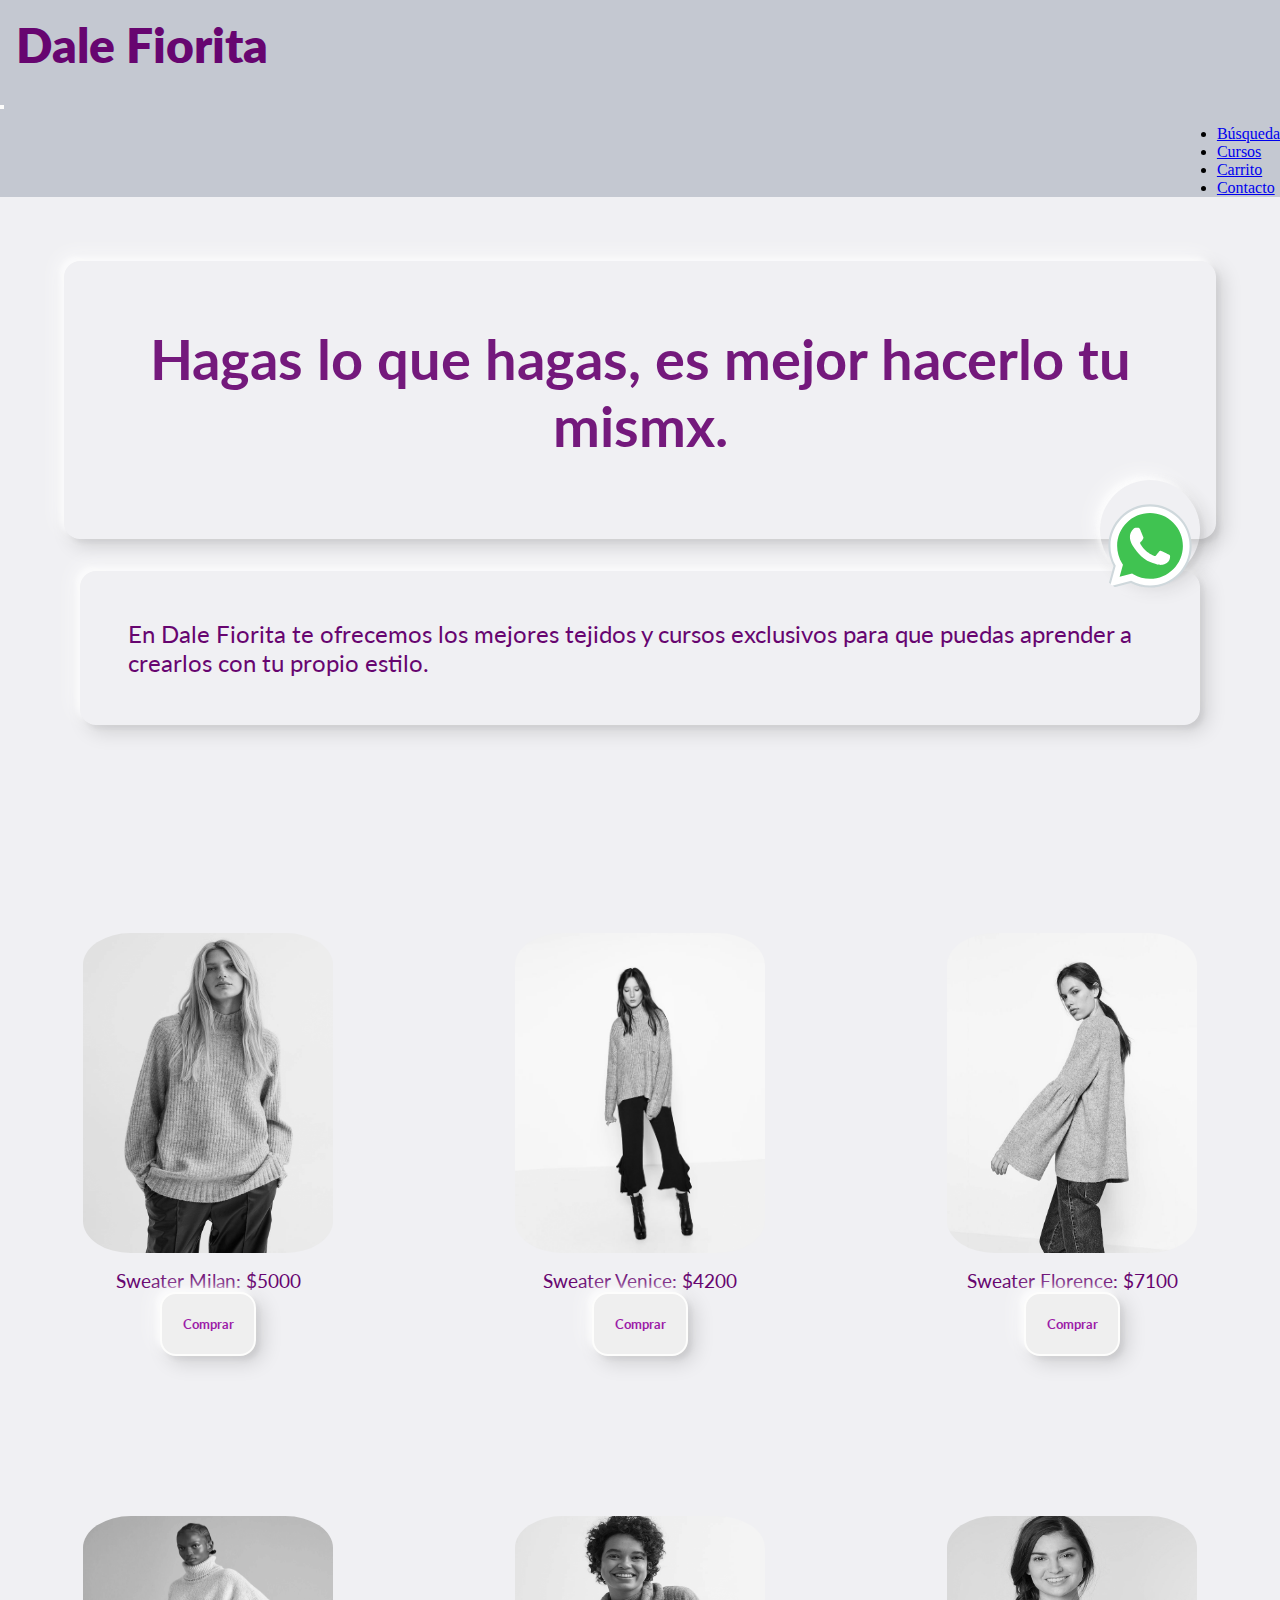
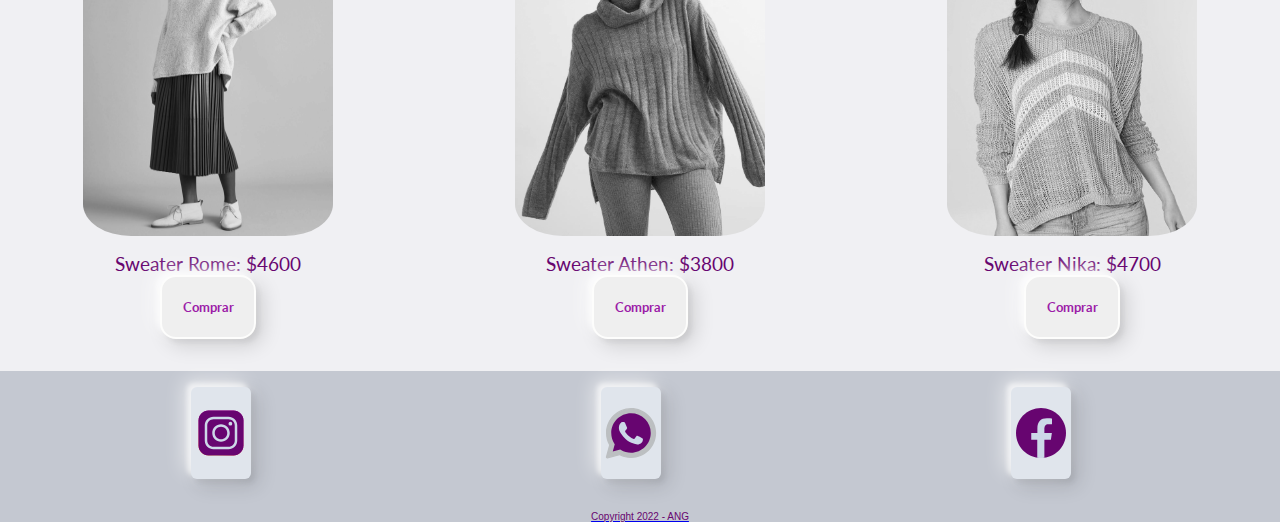
<file: index.html>
<!DOCTYPE html>
<html lang="en">

<head>
  <meta charset="UTF-8">
  <meta http-equiv="X-UA-Compatible" content="IE=edge">
  <meta name="viewport" content="width=device-width, initial-scale=1.0">
  <meta name="keywords" content="Tejidos - Cursos de Tejido - Sweaters - Envios">
  <meta name="description" content="Productos tejidos a mano personalizados. Cursos virtuales de tejido desde nivel inicial a avanzado. Precios accesibles .Envios a todo el pais">
  <link href="https://cdn.jsdelivr.net/npm/bootstrap@5.1.3/dist/css/bootstrap.min.css" rel="stylesheet"
    integrity="sha384-1BmE4kWBq78iYhFldvKuhfTAU6auU8tT94WrHftjDbrCEXSU1oBoqyl2QvZ6jIW3" crossorigin="anonymous">
  <link rel="stylesheet" href="./estilos_CSS/style.css">
  <title class="title">Dale fiorita</title>
</head>

<body>
  <a href="https://api.whatsapp.com/send?phone=111111111&text=Hola!%20Somos%20Dale%20Fiorita" class="WSP-float"
    target="_blank">
    <img src="./images/icons8-whatsapp-48 - copia.svg" alt="" class="WSP-icon">
  </a>
  <header>
    <nav class="navbar navbar-expand-lg navbar-light fondonav">
      <div class="container-fluid">
        <form action="./index.html">
          <button class="btn-DaleFiorita"><h1 class="DaleFiorita">Dale Fiorita</h1></button>
        </form>
        <button class="navbar-toggler" type="button" data-bs-toggle="collapse" data-bs-target="#navbarNav"
          aria-controls="navbarNav" aria-expanded="false" aria-label="Toggle navigation">
          <span class="navbar-toggler-icon"></span>
        </button>
        <div class="collapse navbar-collapse nav" id="navbarNav">
          <ul class="navbar-nav">
            <li class="nav-item">
              <a class="nav-link active" href="./secciones/busqueda.html">Búsqueda</a>
            </li>
            <li class="nav-item">
              <a class="nav-link active" aria-current="page" href="./secciones/cursos.html">Cursos</a>
            </li>
            <li class="nav-item">
              <a class="nav-link active" href="./secciones/carrito.html">Carrito</a>
            </li>
            <li class="nav-item">
              <a class="nav-link active" href="./secciones/contacto.html">Contacto</a>

            </li>
          </ul>
        </div>
      </div>
    </nav>
  </header>
  <main class="main_index">
    <div>
      
      <div class="h1_index"><h1>Hagas lo que hagas, es mejor hacerlo tu mismx.</h1></div>
       <p class="parrafo1">
          En Dale Fiorita te ofrecemos los mejores tejidos y cursos exclusivos para que puedas aprender a crearlos con tu propio estilo.
    </p>
  </div>
    
    <section>
      <div class="Sweter1">
        <img src="./images/tejido1.png" alt="">
        <p>Sweater Milan: $5000</p>
        <form action="./secciones/carrito.html">
          <button class="Comprar" href="./secciones/carrito.html">Comprar</button>
        </form>
          
        </button>
      </div>
      <div class="Sweter2"> 
        <img src="./images/tejido2.png" alt="">
        <p>Sweater Venice: $4200</p>
        <form action="./secciones/carrito.html">
          <button class="Comprar" href="./secciones/carrito.html">Comprar</button>
        </form>
      </div>
      <div class="Sweter3">
        <img src="./images/tejido3.png" alt="">
        <p>Sweater Florence: $7100</p>
        <form action="./secciones/carrito.html">
          <button class="Comprar" href="./secciones/carrito.html">Comprar</button>
        </form>
      </div>
      <div class="Sweter4">
        <img src="./images/tejido4.png" alt="" class="tejido4">
        <p>Sweater Rome: $4600</p>
        <form action="./secciones/carrito.html">
          <button class="Comprar" href="./secciones/carrito.html">Comprar</button>
        </form>
      </div>
      </div>
      <div class="Sweter5">
        <img src="./images/tejido5.png" alt="" class="tejido5">
        <p>Sweater Athen: $3800</p>
        <form action="./secciones/carrito.html">
          <button class="Comprar" href="./secciones/carrito.html">Comprar</button>
        </form>
      </div>
      <div class="Sweter6">
        <img src="./images/tejido6.png" alt="" class="tejido6">
        <p>Sweater Nika: $4700</p>
        <form action="./secciones/carrito.html">
          <button class="Comprar" href="./secciones/carrito.html">Comprar</button>
        </form>
      </div>
    </section>

  </main>

  <footer>
    <div class="footerRedesContainer">
      <div>
        <a href="https://www.instagram.com/" target="_blank">
        <img src="./images/icons8-instagram.svg" class="redes">
      </div>
      <div>
        <a href="https://api.whatsapp.com/send?phone=111111111&text=Hola!%20Somos%20Dale%20Fiorita" 
        target="_blank">
        <img src="./images/icons8-whatsapp-48.svg" alt="" class="redes">
      </div>
      <div>
        <a href="https://es-la.facebook.com/" 
        target="_blank">
        <img src="./images/icons8-facebook-nuevo.svg" alt="" class="redes">
      </div>
    </div>
    <div>
      <a href="https://www.studioang.com/" target="_blank">
      <p class="Copyright">Copyright 2022 - ANG</p>
    </div>

  </footer>
  <script src="https://cdn.jsdelivr.net/npm/bootstrap@5.1.3/dist/js/bootstrap.bundle.min.js"
    integrity="sha384-ka7Sk0Gln4gmtz2MlQnikT1wXgYsOg+OMhuP+IlRH9sENBO0LRn5q+8nbTov4+1p"
    crossorigin="anonymous"></script>

</body>

</html>
</file>
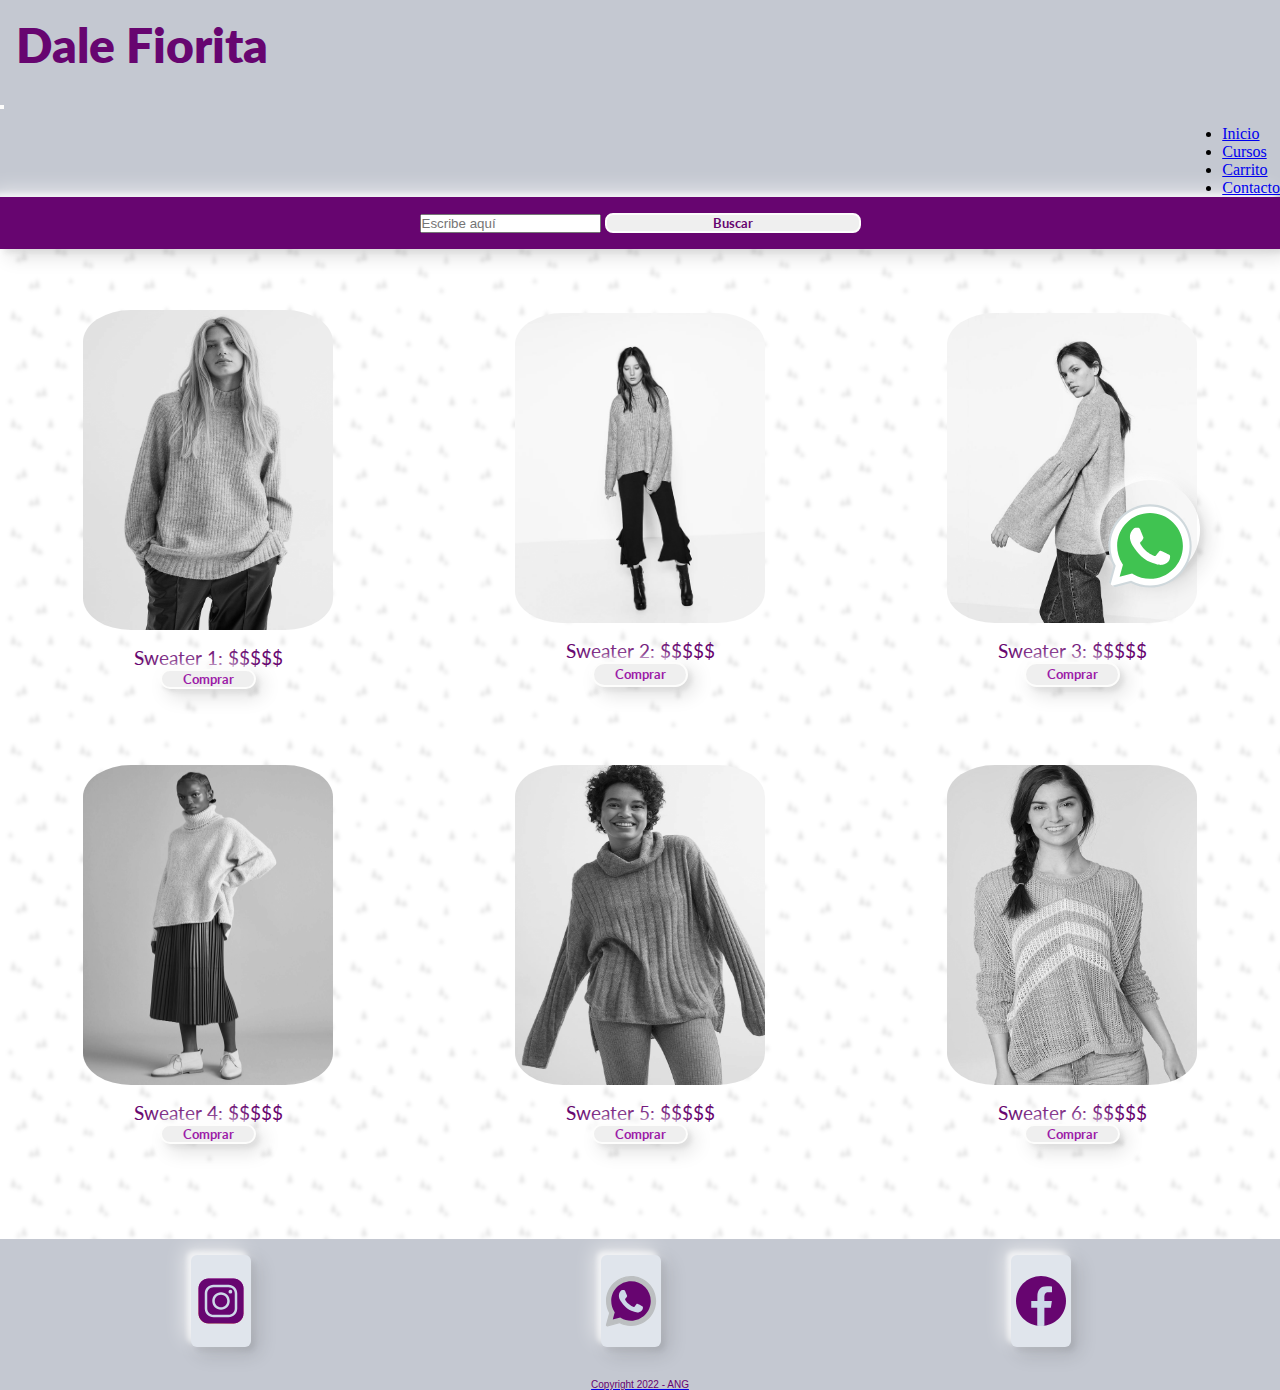
<file: secciones/busqueda.html>
<!DOCTYPE html>
<html lang="en">
    <head>
        <meta charset="UTF-8">
        <meta http-equiv="X-UA-Compatible" content="IE=edge">
        <meta name="viewport" content="width=device-width, initial-scale=1.0">
        <meta name="keywords" content="Tejido - Cursos de Tejido - Sweaters - Virtual">
        <meta name="description" content="Productos tejidos a mano personalizados. Cursos virtuales de tejido desde nivel inicial a avanzado. .Envios a todo el pais">
        <link href="https://cdn.jsdelivr.net/npm/bootstrap@5.1.3/dist/css/bootstrap.min.css" rel="stylesheet" integrity="sha384-1BmE4kWBq78iYhFldvKuhfTAU6auU8tT94WrHftjDbrCEXSU1oBoqyl2QvZ6jIW3" crossorigin="anonymous">
        <link rel="stylesheet" href="../estilos_CSS/style.css".css>
        <title>Dale fiorita / buscar sweater y cursos</title>
    </head>
    <style>
        div.fixed{
            position: fixed;
            bottom: 0;
            right: 0;
            width: 150px;          
        }
    </style>
    <body>
        <a href="https://api.whatsapp.com/send?phone=123456789&text=Hola!%20Somos%20Dale%20Fiorita" class="WSP-float" target="_blank">
            <img src="../images/icons8-whatsapp-48 - copia.svg" alt="" class="WSP-icon">
        </a>
        <header>
            <nav class="navbar navbar-expand-lg navbar-light fondonav">
                <div class="container-fluid">
                    <form action="../index.html">
                        <button class="btn-DaleFiorita"><h1 class="DaleFiorita">Dale Fiorita</h1></button>
                    </form>      
                  <button class="navbar-toggler" type="button" data-bs-toggle="collapse" data-bs-target="#navbarNav" aria-controls="navbarNav" aria-expanded="false" aria-label="Toggle navigation">
                    <span class="navbar-toggler-icon"></span>
                  </button>
                  <div class="collapse navbar-collapse nav" id="navbarNav">
                    <ul class="navbar-nav">
                      <li class="nav-item">
                        <a class="nav-link active" href="../index.html">Inicio</a>
                      </li>
                      <li class="nav-item">
                        <a class="nav-link active" aria-current="page" href="./cursos.html">Cursos</a>
                      </li>
                      <li class="nav-item">
                        <a class="nav-link active" href="./carrito.html">Carrito</a>
                      </li>
                      <li class="nav-item">
                        <a class="nav-link active" href="./contacto.html">Contacto</a>
                        
                      </li>
                    </ul>
                  </div>
                </div>
              </nav>
        </header>
        <main>
            <body background="../images/trama1.png" class="trama"></body>
            <section2>
                <div class="search-container">
                    <input placeholder="Escribe aquí">
                    <button class="buscar">Buscar    
                </button>
                </div>
            </section2>
            <section>
                <div class="Sweter1">
                    <img src="../images/tejido1.png" alt="">
                    <p>Sweater 1: $$$$$</p>
                    <button class="Comprar">Comprar</button>
                </div>
                <div class="Sweter2">
                    <img src="../images/tejido2.png" alt="">
                    <p>Sweater 2: $$$$$</p>
                    <button class="Comprar">Comprar</button>
                </div>
                <div class="Sweter3">
                    <img src="../images/tejido3.png" alt="">
                    <p>Sweater 3: $$$$$</p>
                    <button class="Comprar">Comprar</button>
                </div>
                <div class="Sweter4">
                    <img src="../images/tejido4.png" alt="" class="tejido4">
                    <p>Sweater 4: $$$$$</p>
                    <button class="Comprar">Comprar</button>
                </div>
            </div>
            <div class="Sweter5">
                <img src="../images/tejido5.png" alt="" class="tejido5">
                <p>Sweater 5: $$$$$</p>
                <button class="Comprar">Comprar</button>
            </div>
            <div class="Sweter6">
                <img src="../images/tejido6.png" alt="" class="tejido6">
                <p>Sweater 6: $$$$$</p>
                <button class="Comprar">Comprar</button>
            </div> 
            </section> 
        </main>       
        <footer>
            <ul>
          
            <div class="footerRedesContainer">
                <div>
                    <a href="https://www.instagram.com/" target="_blank">
                    <img src="../images/icons8-instagram.svg" class="redes">
                  </div>
                  <div>
                    <a href="https://api.whatsapp.com/send?phone=111111111&text=Hola!%20Somos%20Dale%20Fiorita" 
                    target="_blank">
                    <img src="../images/icons8-whatsapp-48.svg" alt="" class="redes">
                  </div>
                  <div>
                    <a href="https://es-la.facebook.com/" 
                    target="_blank">
                    <img src="../images/icons8-facebook-nuevo.svg" alt="" class="redes">
                  </div>
                </div>
             </div>
             <div>
                <a href="https://www.studioang.com/" target="_blank">
                <p class="Copyright">Copyright 2022 - ANG</p>
             </div>
           
        </footer>
        <script src="https://cdn.jsdelivr.net/npm/bootstrap@5.1.3/dist/js/bootstrap.bundle.min.js" integrity="sha384-ka7Sk0Gln4gmtz2MlQnikT1wXgYsOg+OMhuP+IlRH9sENBO0LRn5q+8nbTov4+1p" crossorigin="anonymous"></script>

    </body>
</html>
</file>
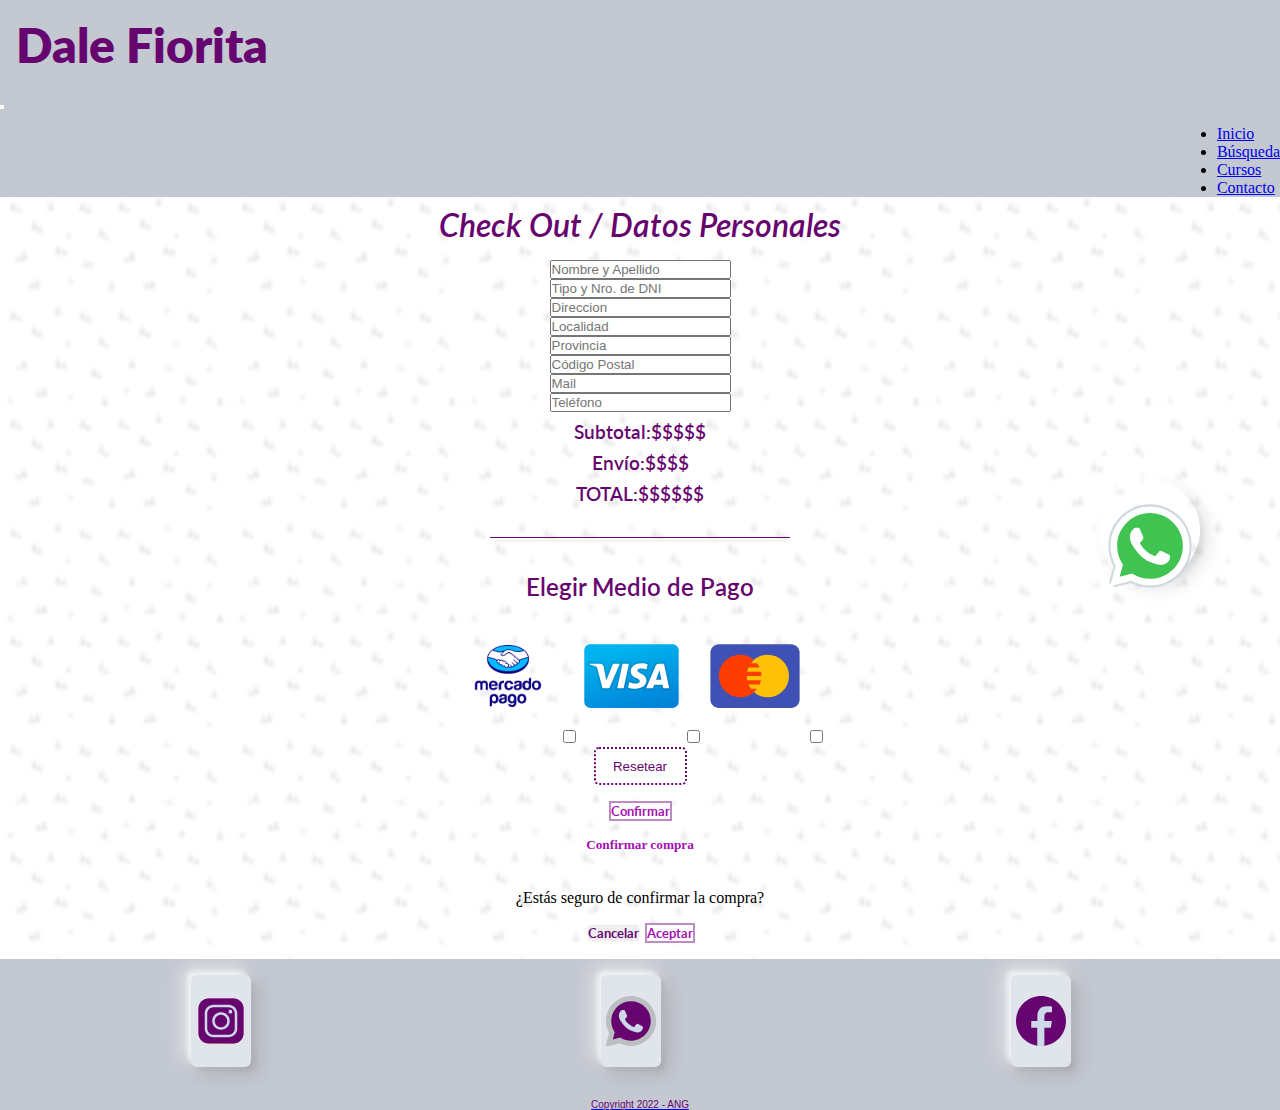
<file: secciones/carrito.html>
<!DOCTYPE html>
<html lang="en">
    <a href="https://api.whatsapp.com/send?phone=123456789&text=Hola!%20Somos%20Dale%20Fiorita" class="WSP-float" target="_blank">
        <img src="../images/icons8-whatsapp-48 - copia.svg" alt="" class="WSP-icon">
    </a>
    <head>
        <meta charset="UTF-8">
        <meta http-equiv="X-UA-Compatible" content="IE=edge">
        <meta name="viewport" content="width=device-width, initial-scale=1.0">
        <meta name="keywords" content="Tejido - Cursos de Tejido - Visa - Mastercard - MercadoPago - Envios">
        <meta name="description" content="Se aceptan todas las tarjetas. Transferencia. Mercado Pago">
        <link href="https://cdn.jsdelivr.net/npm/bootstrap@5.1.3/dist/css/bootstrap.min.css" rel="stylesheet" integrity="sha384-1BmE4kWBq78iYhFldvKuhfTAU6auU8tT94WrHftjDbrCEXSU1oBoqyl2QvZ6jIW3" crossorigin="anonymous">
        <link rel="stylesheet" href="../estilos_CSS/style.css".css>
        <title>Dale fiorita / comprar sweater y cursos</title>
    </head>
    <body>
        <header>
            <nav class="navbar navbar-expand-lg navbar-light fondonav">
                <div class="container-fluid">                   
                    <form action="../index.html">
                        <button class="btn-DaleFiorita"><h1 class="DaleFiorita">Dale Fiorita</h1></button>
                    </form>      
                  <button class="navbar-toggler" type="button" data-bs-toggle="collapse" data-bs-target="#navbarNav" aria-controls="navbarNav" aria-expanded="false" aria-label="Toggle navigation">
                    <span class="navbar-toggler-icon"></span>
                  </button>
                  <div class="collapse navbar-collapse nav" id="navbarNav">
                    <ul class="navbar-nav">
                      <li class="nav-item">
                        <a class="nav-link active" href="../index.html">Inicio</a>
                      </li>
                      <li class="nav-item">
                        <a class="nav-link active" aria-current="page" href="./busqueda.html">Búsqueda</a>
                      </li>
                      <li class="nav-item">
                        <a class="nav-link active" href="./cursos.html">Cursos</a>
                      </li>
                      <li class="nav-item">
                        <a class="nav-link active" href="./contacto.html">Contacto</a>
                        
                      </li>
                    </ul>
                  </div>
                </div>
              </nav>
        </header>
        <main>
            <body background="../images/trama1.png" class="trama"></body>
            <sectioncarrito>
                <div class="formulariocarrito">
                    <article>
                        <form action="#">
                            <p class="Datos">Check Out / Datos Personales</p>
                                <input type="Nombre y Apellido" placeholder="Nombre y Apellido" class="nombreYapellido"><br>
                                <input type="Tipo y Nro. de DNI" placeholder="Tipo y Nro. de DNI" class="DNI"><br>
                                <input type="Direccion" placeholder="Direccion" class="Direccion"><br>
                                <input type="Direccion" placeholder="Localidad" class="Direccion"><br>
                                <input type="Direccion" placeholder="Provincia" class="Direccion"><br>
                                <input type="Direccion" placeholder="Código Postal" class="Direccion"><br>
                                <input type="" placeholder="Mail" name="email"><br>
                                <input type="number" placeholder="Teléfono"><br>
                                <p>Subtotal:$$$$$</p>
                                <p>Envío:$$$$</p>
                                <p>TOTAL:$$$$$$</p>
                                <div class="linea"></div>
                                <h2>Elegir Medio de Pago</h2>
                            <div class="formasdepago">
                                <img src="../images/iconoMercadoPago.png" alt="" class="tarjetas">
                                <input type="checkbox" name="acepta" value="1" class="checkbox">                            
                                <img src="../images/icons8-visa-48.svg" alt="" class="tarjetas">
                                <input type="checkbox" name="acepta" value="1" class="checkbox">
                                <img src="../images/icons8-mastercard-48.svg" alt="" class="tarjetas">
                                <input type="checkbox" name="acepta" value="1" class="checkbox">
                            </div> 
                            
                            <input type="reset" value="Resetear" class="Resetear">
                        </form>
                    </article>    
                
                </div>  
            </sectioncarrito>  
<!-- Button trigger modal -->
            <div class="btn-confirmar">
                <button type="button" class="btn btn-primary" data-bs-toggle="modal" data-bs-target="#exampleModal">
                    Confirmar
                </button>
                
                <!-- Modal -->
                <div class="modal fade" id="exampleModal" tabindex="-1" aria-labelledby="exampleModalLabel" aria-hidden="true">
                    <div class="modal-dialog">
                    <div class="modal-content">
                        <div class="modal-header">
                        <h5 class="modal-title" id="exampleModalLabel">Confirmar compra</h5>
                        <button type="button" class="btn-close" data-bs-dismiss="modal" aria-label="Close"></button>
                        </div>
                        <div class="modal-body">
                        ¿Estás seguro de confirmar la compra?
                        </div>
                        <div class="modal-footer">
                        <button type="button" class="btn btn-secondary" data-bs-dismiss="modal">Cancelar</button>
                        <button type="button" class="btn btn-primary">Aceptar</button>
                        </div>
                    </div>
                    </div>
                </div>
            </div>
        </main>       
        <footer class="footer_carrito">
            <div class="footerRedesContainer">
                <div>
                    <a href="https://www.instagram.com/" target="_blank">
                    <img src="../images/icons8-instagram.svg" class="redes">
                  </div>
                  <div>
                    <a href="https://api.whatsapp.com/send?phone=111111111&text=Hola!%20Somos%20Dale%20Fiorita" 
                    target="_blank">
                    <img src="../images/icons8-whatsapp-48.svg" alt="" class="redes">
                  </div>
                  <div>
                    <a href="https://es-la.facebook.com/" 
                    target="_blank">
                    <img src="../images/icons8-facebook-nuevo.svg" alt="" class="redes">
                  </div>
                </div>
             </div>
             <div>
                <a href="https://www.studioang.com/" target="_blank">
                <p class="Copyright">Copyright 2022 - ANG</p>
             </div>
           
        </footer>
        <script src="https://cdn.jsdelivr.net/npm/bootstrap@5.1.3/dist/js/bootstrap.bundle.min.js" integrity="sha384-ka7Sk0Gln4gmtz2MlQnikT1wXgYsOg+OMhuP+IlRH9sENBO0LRn5q+8nbTov4+1p" crossorigin="anonymous"></script>

    </body>
</html>
</file>
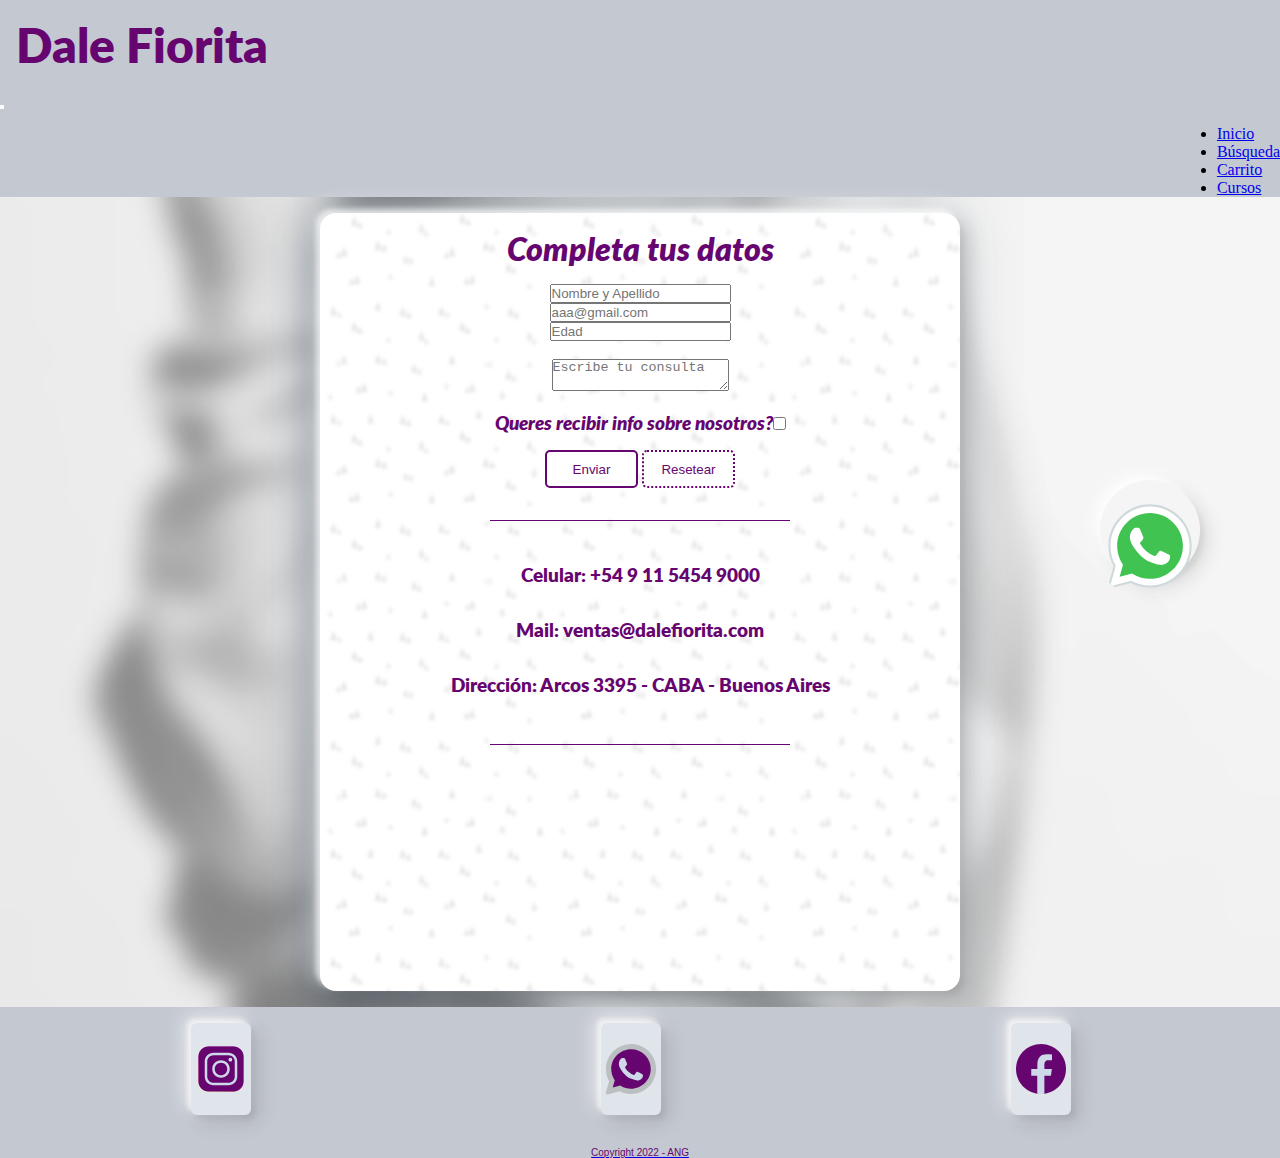
<file: secciones/contacto.html>
<!DOCTYPE html>
<html lang="en">
<a href="https://api.whatsapp.com/send?phone=123456789&text=Hola!%20Somos%20Dale%20Fiorita" class="WSP-float"
  target="_blank">
  <img src="../images/icons8-whatsapp-48 - copia.svg" alt="" class="WSP-icon">
</a>

<head>
  <meta charset="UTF-8">
  <meta http-equiv="X-UA-Compatible" content="IE=edge">
  <meta name="viewport" content="width=device-width, initial-scale=1.0">
  <meta name="keywords" content="Tejido - Cursos de Tejido - Mail:dalefiorita@web.com - Envios a todo el pais">
  <meta name="description" content="mail: dalefiorita@web.com / +541155668899 / Arcos 3295 CABA / Envianos tu consulta">
  <link href="https://cdn.jsdelivr.net/npm/bootstrap@5.1.3/dist/css/bootstrap.min.css" rel="stylesheet"
    integrity="sha384-1BmE4kWBq78iYhFldvKuhfTAU6auU8tT94WrHftjDbrCEXSU1oBoqyl2QvZ6jIW3" crossorigin="anonymous">
  <link rel="stylesheet" href="../estilos_CSS/style.css" .css>
  <title>Dale fiorita / contacto</title>
</head>

<body>
  <header>
    <nav class="navbar navbar-expand-lg navbar-light fondonav">
      <div class="container-fluid">
        <form action="../index.html">
          <button class="btn-DaleFiorita"><h1 class="DaleFiorita">Dale Fiorita</h1></button>
        </form>
        <button class="navbar-toggler" type="button" data-bs-toggle="collapse" data-bs-target="#navbarNav"
          aria-controls="navbarNav" aria-expanded="false" aria-label="Toggle navigation">
          <span class="navbar-toggler-icon"></span>
        </button>
        <div class="collapse navbar-collapse nav" id="navbarNav">
          <ul class="navbar-nav">
            <li class="nav-item">
              <a class="nav-link active" href="../index.html">Inicio</a>
            </li>
            <li class="nav-item">
              <a class="nav-link active" aria-current="page" href="./busqueda.html">Búsqueda</a>
            </li>
            <li class="nav-item">
              <a class="nav-link active" href="./carrito.html">Carrito</a>
            </li>
            <li class="nav-item">
              <a class="nav-link active" href="./cursos.html">Cursos</a>
            </li>
          </ul>
        </div>
      </div>
    </nav>
  </header>

  <body>
    <main>
      <body background="../images/foto-desenfocada1.png" class="foto-desenfocada">
        <section1 class="encuadre">
          <div class="formulariocontactos">
            <article>
              <form action="#">
                <p class="Datos">Completa tus datos</p>
                <input type="Nombre y Apellido" placeholder="Nombre y Apellido" class="nombreYapellido"><br>
                <label for="email" class="email">
                  <input type="" placeholder="aaa@gmail.com" name="email"><br>
                </label>
                <input type="number" placeholder="Edad"><br>
                <label for="Observaciones"><br>
                  <textarea placeholder="Escribe tu consulta"></textarea>
                </label> <br>
                </select>
                <div>
                  <p class="Datos2">Queres recibir info sobre nosotros?<input type="checkbox" name="acepta" value="1"
                      class="checkbox"></p>
                </div> 
                <input type="submit" value="Enviar" class="enviar">
                <input type="reset" value="Resetear" class="Resetear">
                <div class="linea"></div>
                <p class="DatosDaleFiorita">Celular: +54 9 11 5454 9000</p>
                <p class="DatosDaleFiorita">Mail: ventas@dalefiorita.com</p>
                <p class="DatosDaleFiorita">Dirección: Arcos 3395 - CABA - Buenos Aires</p>
                <div class="linea"></div>
                <div class="maps text-center">
                  <iframe
                    src="https://www.google.com/maps/embed?pb=!1m18!1m12!1m3!1d3286.1743365782054!2d-58.46604508423812!3d-34.549141062120576!2m3!1f0!2f0!3f0!3m2!1i1024!2i768!4f13.1!3m3!1m2!1s0x95bcb69d70d050ed%3A0x5a459be57ac6a0fd!2sArcos%203395%2C%20C1429%20AZK%2C%20Buenos%20Aires!5e0!3m2!1ses-419!2sar!4v1659271971024!5m2!1ses-419!2sar"
                    width="300" height="200" style="border:0;" allowfullscreen="" loading="lazy"
                    referrerpolicy="no-referrer-when-downgrade" class="mapa"></iframe>
                </div>
              </form>
            </article>
          </div>
        </section1>
    </main>

    <footer>
      <div class="footerRedesContainer">
        <div>
          <a href="https://www.instagram.com/" target="_blank">
          <img src="../images/icons8-instagram.svg" class="redes">
        </div>
        <div>
          <a href="https://api.whatsapp.com/send?phone=111111111&text=Hola!%20Somos%20Dale%20Fiorita" 
          target="_blank">
          <img src="../images/icons8-whatsapp-48.svg" alt="" class="redes">
        </div>
        <div>
          <a href="https://es-la.facebook.com/" 
          target="_blank">
          <img src="../images/icons8-facebook-nuevo.svg" alt="" class="redes">
        </div>
      </div>
      <div>
       <a href="https://www.studioang.com/" target="_blank">
       <p class="Copyright">Copyright 2022 - ANG</p>
      </div>
    </footer>

    <script src="https://cdn.jsdelivr.net/npm/bootstrap@5.1.3/dist/js/bootstrap.bundle.min.js"
      integrity="sha384-ka7Sk0Gln4gmtz2MlQnikT1wXgYsOg+OMhuP+IlRH9sENBO0LRn5q+8nbTov4+1p"
      crossorigin="anonymous"></script>

  </body>
</html>
</file>
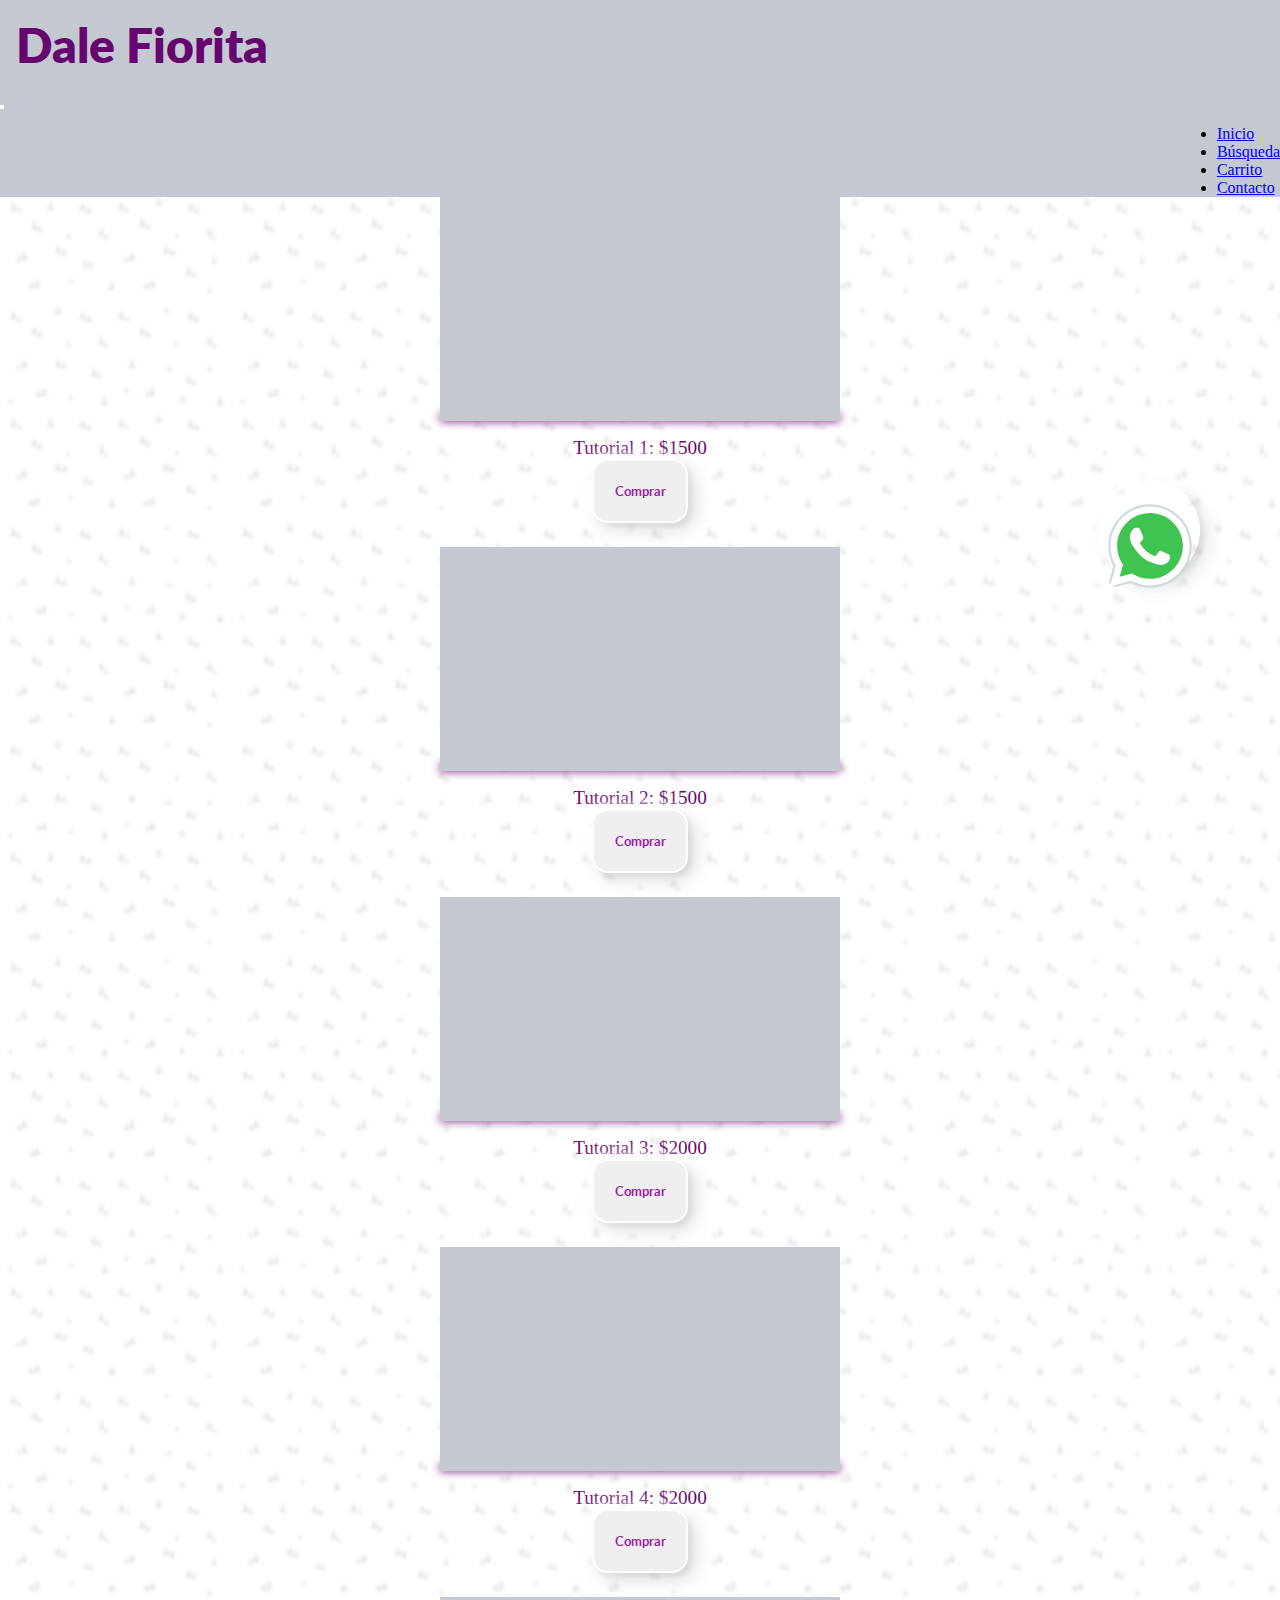
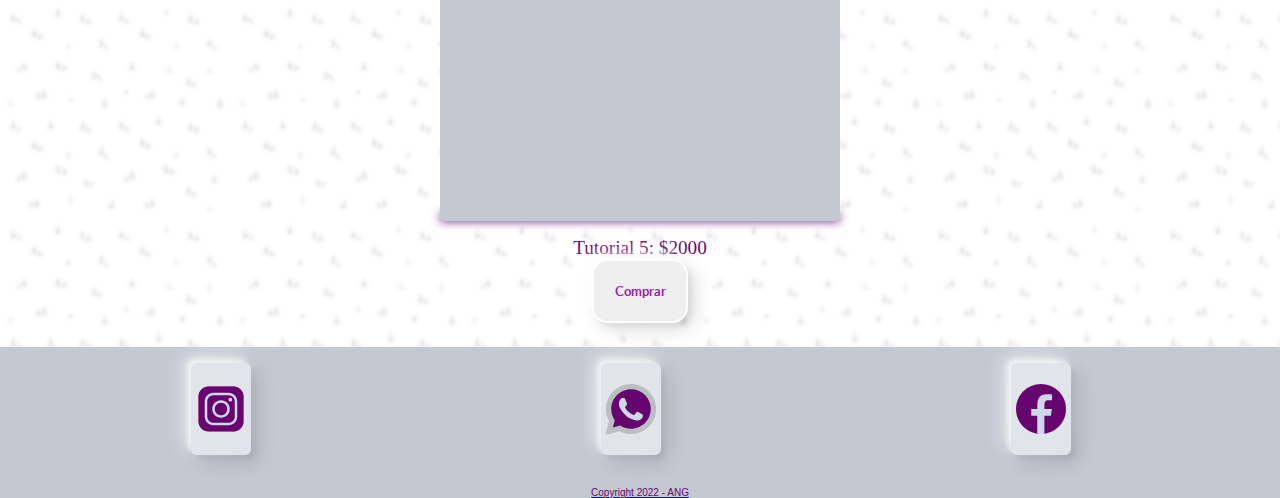
<file: secciones/cursos.html>
<!DOCTYPE html>
<html lang="en">

<head>
  <meta charset="UTF-8">
  <meta http-equiv="X-UA-Compatible" content="IE=edge">
  <meta name="viewport" content="width=device-width, initial-scale=1.0">
  <meta name="keywords" content="Tejido - Cursos de Tejido - Tutoriales - Virtual">
  <meta name="description" content="Cursos virtuales de tejido desde nivel inicial a avanzado. Respuestas de consultas en menos de 24hs.">
  <link href="https://cdn.jsdelivr.net/npm/bootstrap@5.1.3/dist/css/bootstrap.min.css" rel="stylesheet"
    integrity="sha384-1BmE4kWBq78iYhFldvKuhfTAU6auU8tT94WrHftjDbrCEXSU1oBoqyl2QvZ6jIW3" crossorigin="anonymous">
  <link rel="stylesheet" href="../estilos_CSS/style.css" .css>
  <title>Dale fiorita / cursos de tejidos virtuales </title>
</head>
<a href="https://api.whatsapp.com/send?phone=123456789&text=Hola!%20Somos%20Dale%20Fiorita" class="WSP-float"
  target="_blank">
  <img src="../images/icons8-whatsapp-48 - copia.svg" alt="" class="WSP-icon">
</a>

<body>
  <header>
    <nav class="navbar navbar-expand-lg navbar-light fondonav">
      <div class="container-fluid">       
        <form action="../index.html">
          <button class="btn-DaleFiorita"><h1 class="DaleFiorita">Dale Fiorita</h1></button>
        </form>
        <button class="navbar-toggler" type="button" data-bs-toggle="collapse" data-bs-target="#navbarNav"
          aria-controls="navbarNav" aria-expanded="false" aria-label="Toggle navigation">
          <span class="navbar-toggler-icon"></span>
        </button>
        <div class="collapse navbar-collapse nav" id="navbarNav">
          <ul class="navbar-nav">
            <li class="nav-item">
              <a class="nav-link active" href="../index.html">Inicio</a>
            </li>
            <li class="nav-item">
              <a class="nav-link active" aria-current="page" href="./busqueda.html">Búsqueda</a>
            </li>
            <li class="nav-item">
              <a class="nav-link active" href="./carrito.html">Carrito</a>
            </li>
            <li class="nav-item">
              <a class="nav-link active" href="./contacto.html">Contacto</a>
            </li>
          </ul>
        </div>
      </div>
    </nav>
  </header>

  <main>
    <body background="../images/trama1.png" class="trama"></body>
   <section1 class="container">
     <div class="row">
        <div class="col-sm-12 col-lg-6">
          <div class="curso1">
            <div class="tutorial">
              <iframe width="400" height="220" src="https://www.youtube.com/embed/4wZS3_f6stE"
                title="YouTube video player" frameborder="0"
                allow="accelerometer; autoplay; clipboard-write; encrypted-media; gyroscope; picture-in-picture"
                allowfullscreen>
                <iframe src="" frameborder="0"></iframe>
            </div>
            <p class="ptu">Tutorial 1: $1500</p>
            <button class="Comprar">Comprar</button>
          </div>
        </div>

        <div class="col-sm-12 col-lg-6">
          <div class="curso2">
            <div class="tutorial">
              <iframe width="400" height="220" src="https://www.youtube.com/embed/KHxUbnyuavg"
                title="YouTube video player" frameborder="0"
                allow="accelerometer; autoplay; clipboard-write; encrypted-media; gyroscope; picture-in-picture"
                allowfullscreen></iframe>
            </div>
            <p class="ptu">Tutorial 2: $1500</p>
            <button class="Comprar">Comprar</button>
          </div>
        </div>
      
        <div class="col-sm-12 col-lg-6">
          <div class="curso3">
            <div class="tutorial">
              <iframe width="400" height="220" src="https://www.youtube.com/embed/KHxUbnyuavg"
                title="YouTube video player" frameborder="0"
                allow="accelerometer; autoplay; clipboard-write; encrypted-media; gyroscope; picture-in-picture"
                allowfullscreen></iframe>
            </div>
            <p class="ptu">Tutorial 3: $2000</p>
            <button class="Comprar">Comprar</button>
          </div>
        </div>

        <div class="col-sm-12 col-lg-6">
          <div class="curso4">
            <div class="tutorial">
              <iframe width="400" height="220" src="https://www.youtube.com/embed/4wZS3_f6stE"
                title="YouTube video player" frameborder="0"
                allow="accelerometer; autoplay; clipboard-write; encrypted-media; gyroscope; picture-in-picture"
                allowfullscreen>
                <iframe src="" frameborder="0"></iframe>
            </div>
            <p class="ptu">Tutorial 4: $2000</p>
            <button class="Comprar">Comprar</button>
          </div>
        </div>

        <div class="col-sm-12 col-lg-6">
          <div class="curso5">
            <div class="tutorial">
              <iframe width="400" height="220" src="https://www.youtube.com/embed/4wZS3_f6stE"
                title="YouTube video player" frameborder="0"
                allow="accelerometer; autoplay; clipboard-write; encrypted-media; gyroscope; picture-in-picture"
                allowfullscreen>
                <iframe src="" frameborder="0"></iframe>
            </div>
            <p class="ptu">Tutorial 5: $2000</p>
            <button class="Comprar">Comprar</button>
          </div>
        </div>

      </div>
    </section1>
  </main>

  <footer>
    <div class="footerRedesContainer">

      <div>
        <a href="https://www.instagram.com/" target="_blank">
        <img src="../images/icons8-instagram.svg" class="redes">
      </div>
      <div>
        <a href="https://api.whatsapp.com/send?phone=111111111&text=Hola!%20Somos%20Dale%20Fiorita" 
        target="_blank">
        <img src="../images/icons8-whatsapp-48.svg" alt="" class="redes">
      </div>
      <div>
        <a href="https://es-la.facebook.com/" 
        target="_blank">
        <img src="../images/icons8-facebook-nuevo.svg" alt="" class="redes">
      </div>
    </div>
    <div>
      <a href="https://www.studioang.com/" target="_blank">
      <p class="Copyright">Copyright 2022 - ANG</p>
     </div>
  </footer>
  
  <script src="https://cdn.jsdelivr.net/npm/bootstrap@5.1.3/dist/js/bootstrap.bundle.min.js"
    integrity="sha384-ka7Sk0Gln4gmtz2MlQnikT1wXgYsOg+OMhuP+IlRH9sENBO0LRn5q+8nbTov4+1p"
    crossorigin="anonymous"></script>

</body>

</html>
</file>
<file: estilos_CSS/style.css>
@import url("https://fonts.googleapis.com/css2?family=Lato:ital@1&display=swap");
.formulariocarrito {
  height: 100%;
  width: 100%;
  text-align: center;
  color: #670570;
}

.formulariocarrito p {
  padding-top: 0.5rem;
  font-weight: 600;
  font-family: "Lato", sans-serif;
}

.formulariocarrito h2 {
  font-weight: 600;
  font-family: "Lato", sans-serif;
  padding-top: 0.5rem;
  padding-bottom: 0.5rem;
}

.tarjetas {
  width: 20%;
  height: 20%;
}

.linea {
  border-top: 1px solid black;
  height: 2px;
  max-width: 300px;
  padding: 0;
  margin: 20px auto 0 auto;
  border-color: #670570;
  margin-bottom: 1.5rem;
  margin-top: 2rem;
}

button.btn.btn-primary {
  background-color: rgb(255, 255, 255);
  color: #a50fb3;
  border-color: #bf8bc4;
}

.Resetear {
  background-color: rgb(255, 255, 255);
  color: #670570;
  border-color: #670570;
  width: 93px;
  height: 38px;
  border-radius: 5px;
  border-style: dotted;
}

.btn-confirmar {
  text-align: center;
}

.modal-title {
  color: #a50fb3;
}

.formulariocontactos {
  width: 85%;
  height: 85%;
  text-align: center;
  margin: 1rem 0 1rem 0;
  margin-left: 7%;
  margin-top: 5%;
  position: relative;
  background: rgb(196, 200, 209);
  border-radius: 1rem;
  background-image: url(../images/trama1.png);
  box-shadow: -7px -7px 20px 0px rgba(255, 255, 255, 0.6), -4px -4px 5px 0px rgba(255, 255, 255, 0.6), 7px 7px 20px 0px rgba(0, 0, 0, 0.1333333333), 4px 4px 5px 0px rgba(0, 0, 0, 0.0666666667), inset 0px 0px 0px 0px rgba(255, 255, 255, 0.6), inset 0px 0px 0px 0px rgba(0, 0, 0, 0.0666666667), inset 0px 0px 0px 0px rgba(255, 255, 255, 0.6), inset 0px 0px 0px 0px rgba(0, 0, 0, 0.0666666667);
}

.formulariocontactos::after {
  position: absolute;
  top: 0px;
  left: 0px;
  content: "";
  background: #bdc3c7;
  background: linear-gradient(to right, #2c3e50, #bdc3c7);
  height: 100%;
  width: 100%;
  filter: blur(25px);
  z-index: -1;
}

.article {
  width: 100%;
  height: 100vh;
}

.Datos, .Datos2 {
  color: #670570;
  font-family: "Lato", sans-serif;
  padding-bottom: 1rem;
  padding-top: 1rem;
  font-size: xx-large;
  font-style: italic;
  font-weight: 800;
}

.Datos2 {
  font-size: larger;
}

.enviar {
  background-color: rgb(255, 255, 255);
  color: #670570;
  border-color: #670570;
  width: 93px;
  height: 38px;
  border-radius: 5px;
  border-style: solid;
}

.maps {
  width: 100%;
  height: 100%;
  padding-bottom: 1rem;
}

.DatosDaleFiorita {
  color: #670570;
  font-family: "Lato", sans-serif;
  padding-bottom: 1rem;
  padding-top: 1rem;
  font-weight: 800;
}

.email {
  width: 100%;
}

.foto-desenfocada {
  background-size: cover;
  background-position: center;
  background-repeat: no-repeat;
}

.curso1 {
  display: flex;
  flex-direction: column;
  align-items: center;
  padding-bottom: 1.5rem;
}

.curso2 {
  display: flex;
  flex-direction: column;
  align-items: center;
  padding-bottom: 1.5rem;
}

.curso3 {
  display: flex;
  flex-direction: column;
  align-items: center;
  padding-bottom: 1.5rem;
}

.curso4 {
  display: flex;
  flex-direction: column;
  align-items: center;
  padding-bottom: 1.5rem;
}

.curso5 {
  display: flex;
  flex-direction: column;
  align-items: center;
  padding-bottom: 1.5rem;
}

.tutorial {
  position: relative;
  background: rgb(196, 200, 209);
}

.tutorial::after {
  position: absolute;
  bottom: 0px;
  left: 0px;
  content: "";
  background: #670570;
  height: 3%;
  width: 100%;
  filter: blur(5px);
  z-index: -1;
}

.ptu {
  padding-top: 1rem;
}

* {
  margin: 0;
  padding: 0;
}

/*---- Header ---*/
.nav {
  display: flex;
  justify-content: end;
}

.fondonav {
  background-color: rgb(196, 200, 209);
}

/*utilizacion de ej. con variables*/
body {
  background-color: #f0f0f3;
}

.font_lato, .DaleFiorita, .a {
  font-family: "Lato", sans-serif;
}

/* ej. con extend */
.btn-DaleFiorita {
  background-color: rgb(196, 200, 209);
  border: none;
}

.DaleFiorita {
  padding-right: 0.5rem;
  padding-left: 1rem;
  color: #670570;
  font-weight: 800;
  font-size: 2.5rem;
}

/* utilizacion de ej. con operaciones*/
.WSP-float {
  position: fixed;
  width: 100px;
  height: 100px;
  line-height: 100px;
  bottom: 7rem;
  right: 3rem;
  z-index: 1;
  border-radius: 50%;
  box-shadow: -7px -7px 20px 0px rgba(255, 255, 255, 0.6), -4px -4px 5px 0px rgba(255, 255, 255, 0.6), 7px 7px 20px 0px rgba(0, 0, 0, 0.1333333333), 4px 4px 5px 0px rgba(0, 0, 0, 0.0666666667), inset 0px 0px 0px 0px rgba(255, 255, 255, 0.6), inset 0px 0px 0px 0px rgba(0, 0, 0, 0.0666666667), inset 0px 0px 0px 0px rgba(255, 255, 255, 0.6), inset 0px 0px 0px 0px rgba(0, 0, 0, 0.0666666667);
}

/* aplicacion de mixin */
.WSP-icon {
  height: 100px;
  width: 100px;
  text-align: center;
  line-height: 100px;
  bottom: 100px;
  right: 50px;
}

/* --- MAIN --- */
/* ejemplo de nesting */
.main_index div {
  display: flex;
  flex-direction: column;
  justify-content: center;
  align-items: center;
  width: 100%;
  height: 100%;
  padding-bottom: 6rem;
  padding-top: 2rem;
}
.main_index div .h1_index {
  padding-bottom: 2rem;
}
.main_index div .h1_index h1 {
  font-family: "Lato", sans-serif;
  font-size: 3.5rem;
  text-align: center;
  color: #74197c;
  width: 90%;
  padding-top: 4rem;
  padding-bottom: 5rem;
  box-shadow: -7px -7px 20px 0px rgba(255, 255, 255, 0.6), -4px -4px 5px 0px rgba(255, 255, 255, 0.6), 7px 7px 20px 0px rgba(0, 0, 0, 0.1333333333), 4px 4px 5px 0px rgba(0, 0, 0, 0.0666666667), inset 0px 0px 0px 0px rgba(255, 255, 255, 0.6), inset 0px 0px 0px 0px rgba(0, 0, 0, 0.0666666667), inset 0px 0px 0px 0px rgba(255, 255, 255, 0.6), inset 0px 0px 0px 0px rgba(0, 0, 0, 0.0666666667);
  border-radius: 1rem;
}
.main_index div .parrafo1 {
  font-family: "Lato", sans-serif;
  font-size: 1.5rem;
  padding: 3rem 3rem 3rem 3rem;
  width: 80%;
  height: 20%;
  border-radius: 1rem;
  box-shadow: -7px -7px 20px 0px rgba(255, 255, 255, 0.6), -4px -4px 5px 0px rgba(255, 255, 255, 0.6), 7px 7px 20px 0px rgba(0, 0, 0, 0.1333333333), 4px 4px 5px 0px rgba(0, 0, 0, 0.0666666667), inset 0px 0px 0px 0px rgba(255, 255, 255, 0.6), inset 0px 0px 0px 0px rgba(0, 0, 0, 0.0666666667), inset 0px 0px 0px 0px rgba(255, 255, 255, 0.6), inset 0px 0px 0px 0px rgba(0, 0, 0, 0.0666666667);
}

section {
  width: 100%;
  height: 100%;
}

.contactarnos {
  width: 8rem;
  height: 4rem;
  border-radius: 1rem;
  border: rgb(189, 205, 233);
}

.section2 {
  width: 100%;
  height: 100%;
}

.search-container {
  text-align: center;
  background-color: #670570;
}

/*  --- SECTION GALERIA DE SWETTERS ---  */
.Sweter1, .Sweter2, .Sweter3, .Sweter4, .Sweter5, .Sweter6 {
  width: 100%;
  height: 80%;
  display: flex;
  flex-direction: column;
  align-items: center;
  justify-content: center;
  font-family: "Lato", sans-serif;
  padding-bottom: 2rem;
}

.Sweter1 {
  padding-top: 3rem;
}

img {
  width: 250px;
  height: 320px;
  padding: 1rem 0 1rem 0;
  border-radius: 3rem;
  transition: ease-in 0.5s;
}

img:hover {
  transform: scale(1.1);
}

button {
  margin: 1rem 0 1rem 0;
  font-family: "Lato", sans-serif;
  font-weight: 700;
  color: #670570;
  border-color: #fdfdfc;
  border-style: double;
}

.buscar {
  border-style: double;
  width: 20%;
  border-radius: 0.5rem;
}

.Comprar {
  box-shadow: inset 0 0 0 0 #670570;
  color: #9c1ca8;
  margin: 0 -0.25rem;
  padding: 0 0.25rem;
  transition: color 0.3s ease-in-out, box-shadow 0.3s ease-in-out;
  width: 6rem;
  height: 4rem;
  border-radius: 1rem;
  box-shadow: -7px -7px 20px 0px rgba(255, 255, 255, 0.6), -4px -4px 5px 0px rgba(255, 255, 255, 0.6), 7px 7px 20px 0px rgba(0, 0, 0, 0.1333333333), 4px 4px 5px 0px rgba(0, 0, 0, 0.0666666667), inset 0px 0px 0px 0px rgba(255, 255, 255, 0.6), inset 0px 0px 0px 0px rgba(0, 0, 0, 0.0666666667), inset 0px 0px 0px 0px rgba(255, 255, 255, 0.6), inset 0px 0px 0px 0px rgba(0, 0, 0, 0.0666666667);
}

.Comprar:hover {
  box-shadow: inset 100px 0 0 0 #74197c;
  color: #670570;
  box-shadow: -7px -7px 20px 0px rgba(255, 255, 255, 0.6), -4px -4px 5px 0px rgba(255, 255, 255, 0.6), 7px 7px 20px 0px rgba(0, 0, 0, 0.1333333333), 4px 4px 5px 0px rgba(0, 0, 0, 0.0666666667), inset 0px 0px 0px 0px rgba(255, 255, 255, 0.6), inset 0px 0px 0px 0px rgba(0, 0, 0, 0.0666666667), inset 0px 0px 0px 0px rgba(255, 255, 255, 0.6), inset 0px 0px 0px 0px rgba(0, 0, 0, 0.0666666667);
}

p {
  font-weight: 400;
  font-size: larger;
  color: #670570;
}

.Sweter1 {
  grid-area: Sweter1;
}

.Sweter2 {
  grid-area: Sweter2;
}

.Sweter3 {
  grid-area: Sweter3;
}

.Sweter4 {
  grid-area: Sweter4;
}

section {
  display: grid;
  grid-template-columns: 100%;
  grid-template-rows: auto;
  gap: 1rem;
  grid-template-areas: "Sweter1" "Sweter2" "Sweter3" "Sweter4";
  justify-content: center;
}

/* --- FOOTER --- */
footer {
  width: 100%;
  background: rgb(196, 200, 209);
  font-family: "Lato", sans-serif;
  position: absolute;
}

footer img {
  width: 20%;
  height: 70%;
}

.footerRedesContainer {
  display: flex;
  justify-content: space-evenly;
  padding: 1rem;
}

.footerRedesContainer div {
  width: 30%;
  height: 20%;
  display: flex;
  justify-content: center;
}

.redes {
  height: 60px;
  width: 60px;
  border-radius: 6px;
  background: #e0e5ec;
  display: flex;
  flex-direction: column;
  justify-content: center;
  align-items: center;
  -webkit-tap-highlight-color: rgba(0, 0, 0, 0);
  -webkit-tap-highlight-color: transparent;
  box-shadow: -7px -7px 20px 0px rgba(255, 255, 255, 0.6), -4px -4px 5px 0px rgba(255, 255, 255, 0.6), 7px 7px 20px 0px rgba(0, 0, 0, 0.1333333333), 4px 4px 5px 0px rgba(0, 0, 0, 0.0666666667), inset 0px 0px 0px 0px rgba(255, 255, 255, 0.6), inset 0px 0px 0px 0px rgba(0, 0, 0, 0.0666666667), inset 0px 0px 0px 0px rgba(255, 255, 255, 0.6), inset 0px 0px 0px 0px rgba(0, 0, 0, 0.0666666667);
}

.redes:active {
  box-shadow: 4px 4px 6px 0 rgba(255, 255, 255, 0.5), -4px -4px 6px 0 rgba(116, 125, 136, 0.2), inset -4px -4px 6px 0 rgba(255, 255, 255, 0.5), inset 4px 4px 6px 0 rgba(116, 125, 136, 0.3);
}

.Copyright {
  text-align: center;
  padding-top: 1rem;
  font-family: Verdana, Geneva, Tahoma, sans-serif;
  font-size: 10px;
  color: #670570;
  text-decoration: none;
}

@media screen and (min-width: 600px) {
  /* --- MAIN ----*/
  section {
    display: grid;
    grid-template-columns: 1fr 1fr;
    grid-template-rows: 1fr 1fr 1fr;
    gap: 1rem;
    grid-template-areas: "Sweter1 Sweter2" "Sweter3 Sweter4" "Sweter5 Sweter5";
    justify-content: center;
  }
  .Sweter1,
.Sweter2 {
    padding-top: 4rem;
  }
  .Sweter3,
.Sweter4 {
    padding-top: 3rem;
  }
  .FondoContacto {
    background-image: none;
  }
  .tarjetas {
    max-width: 40%;
    max-height: 40%;
  }
  .formulariocontactos {
    width: 85%;
    height: 85%;
    text-align: center;
    margin: 1rem 0 1rem 0;
    margin-left: 7%;
    margin-top: 5%;
  }
  .DaleFiorita {
    font-size: 3rem;
  }
}
@media screen and (min-width: 1024px) {
  /* --- MAIN --- */
  .Sweter1,
.Sweter2,
.Sweter3 {
    padding-top: 3rem;
    padding-bottom: 0;
  }
  .Sweter5,
.Sweter6 {
    padding: top 0;
  }
  .Sweter4 {
    padding-top: 0;
  }
  section {
    display: grid;
    grid-template-columns: 1fr 1fr 1fr;
    grid-template-rows: 1fr 1fr;
    gap: 1rem;
    grid-template-areas: "Sweter1 Sweter2 Sweter3" "Sweter4 Sweter5 Sweter6";
  }
  .tarjetas {
    width: 8%;
    height: 8%;
  }
  .WSP-float {
    bottom: 20rem;
    right: 5rem;
  }
  .formulariocontactos {
    width: 50%;
    height: 50%;
    text-align: center;
    margin: 1rem 0 1rem 0;
    margin-left: 25%;
  }
}
.search-container {
  box-shadow: -7px -7px 20px 0px rgba(255, 255, 255, 0.6), -4px -4px 5px 0px rgba(255, 255, 255, 0.6), 7px 7px 20px 0px rgba(0, 0, 0, 0.1333333333), 4px 4px 5px 0px rgba(0, 0, 0, 0.0666666667), inset 0px 0px 0px 0px rgba(255, 255, 255, 0.6), inset 0px 0px 0px 0px rgba(0, 0, 0, 0.0666666667), inset 0px 0px 0px 0px rgba(255, 255, 255, 0.6), inset 0px 0px 0px 0px rgba(0, 0, 0, 0.0666666667);
}/*# sourceMappingURL=style.css.map */
</file>
